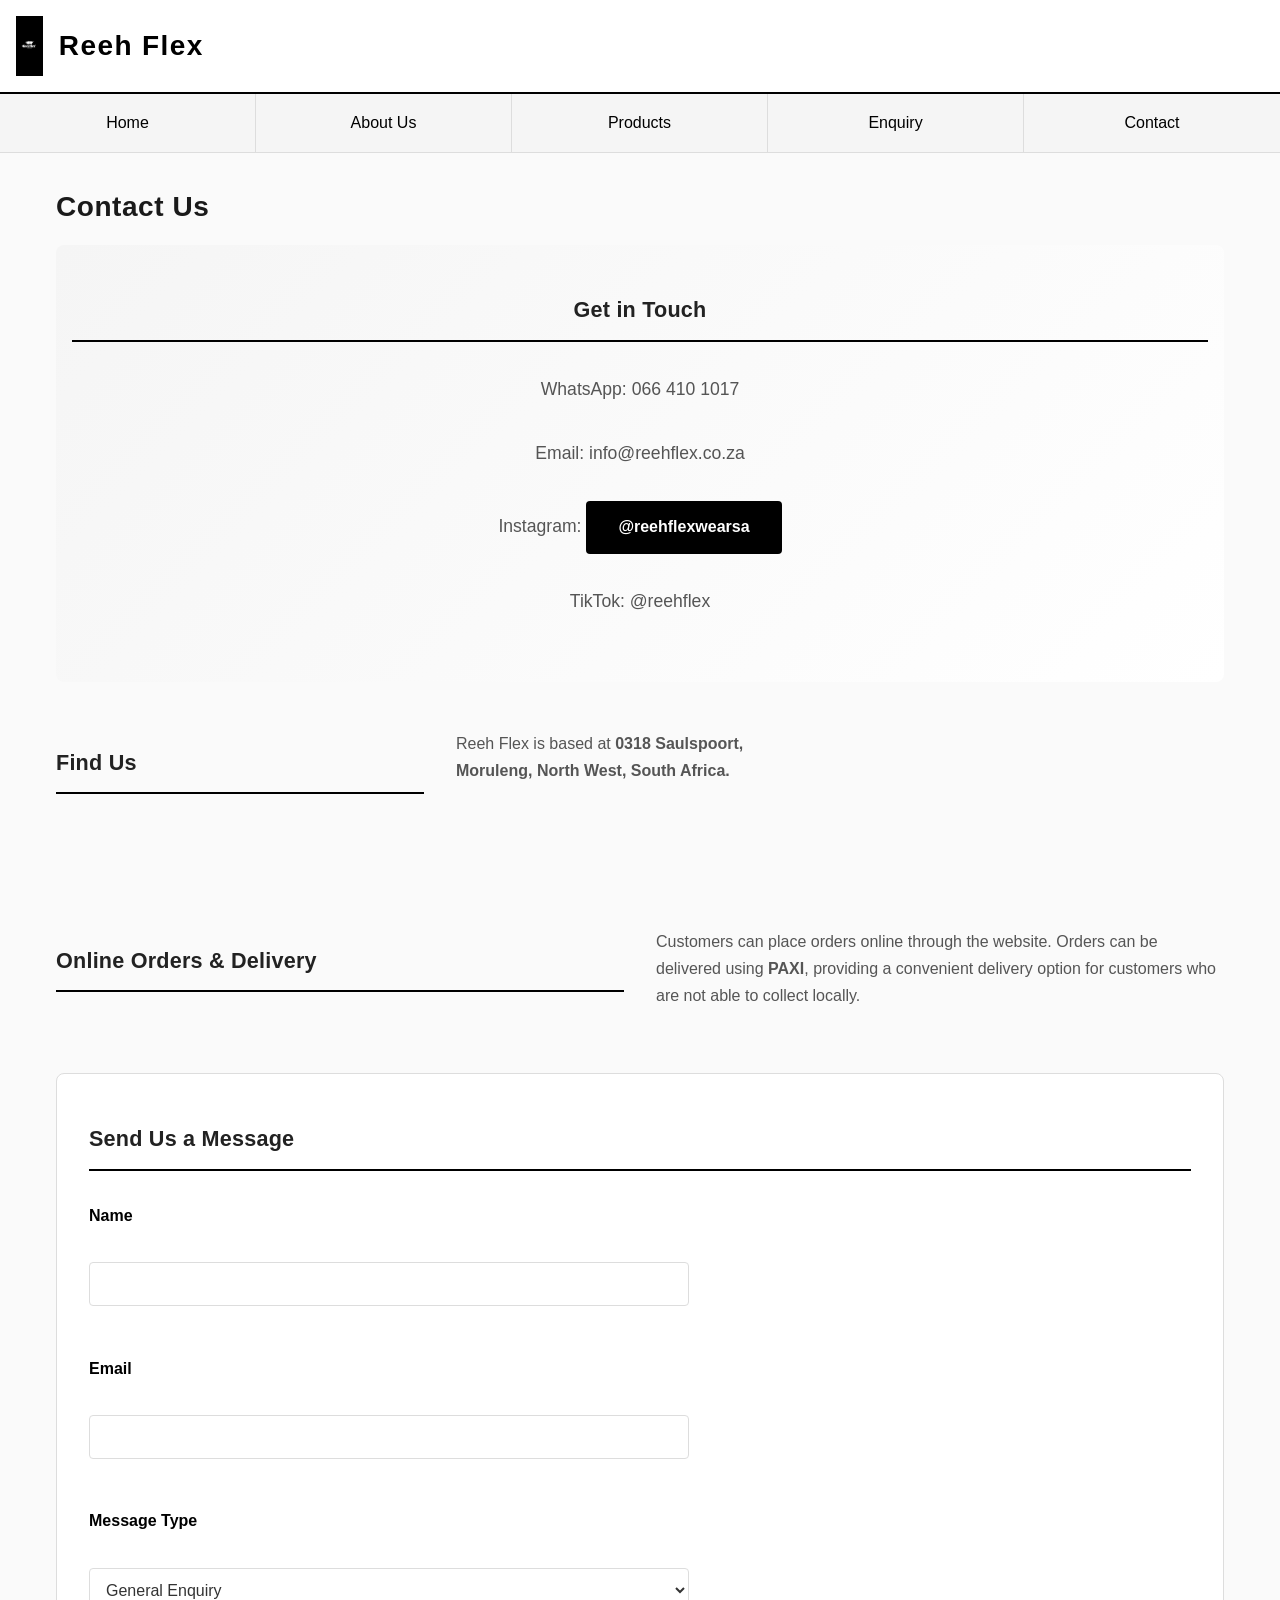
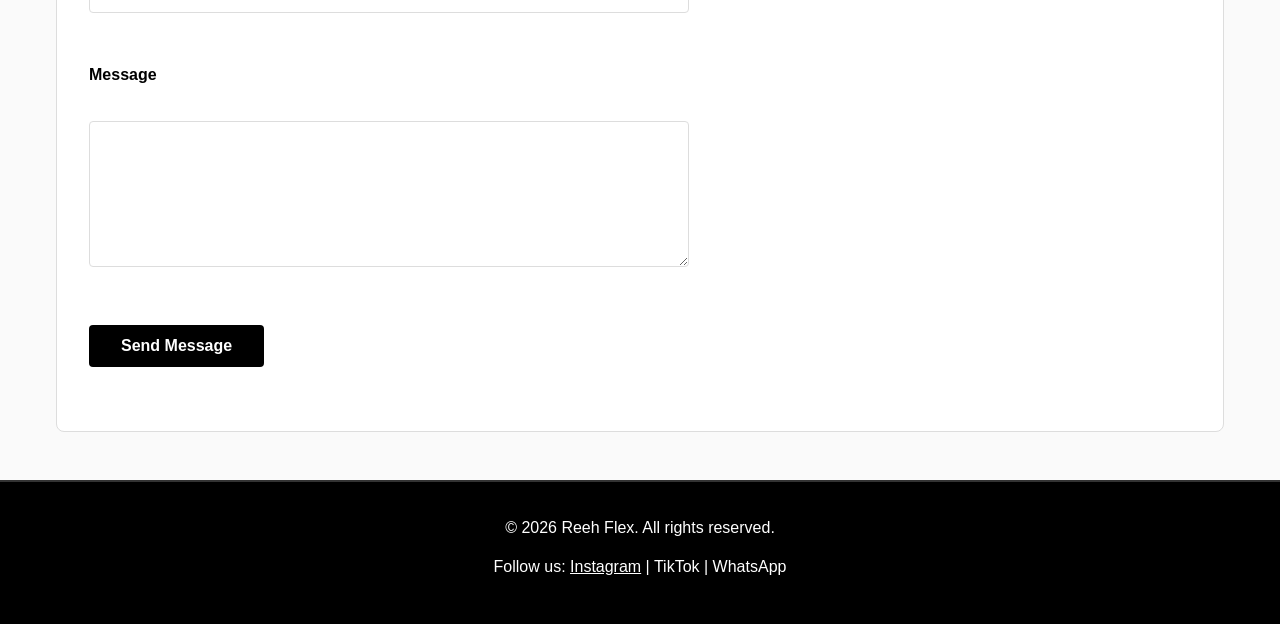
<file: contact.html>
<!DOCTYPE html>
<html lang="en">
<head>
    <meta charset="UTF-8">
    <meta name="viewport" content="width=device-width, initial-scale=1.0">
    <link rel="stylesheet" href="style.css">
    <title>Reeh Flex | Contact</title>
</head>
<body>

    <header>
        <img src="images/logo.jpg" alt="Reeh Flex logo" width="120">
        <h1>Reeh Flex</h1>
    </header>

    <nav>
        <ul>
            <li><a href="index.html">Home</a></li>
            <li><a href="about.html">About Us</a></li>
            <li><a href="products.html">Products</a></li>
            <li><a href="enquiry.html">Enquiry</a></li>
            <li><a href="contact.html">Contact</a></li>
        </ul>
    </nav>

    <main>
        <h2>Contact Us</h2>

        <section>
            <h3>Get in Touch</h3>
            <p>WhatsApp: 066 410 1017</p>
            <p>Email: info@reehflex.co.za</p>
            <p>Instagram: <a href="https://www.instagram.com/reehflexwearsa" target="_blank">@reehflexwearsa</a></p>
            <p>TikTok: @reehflex</p>
        </section>

        <section>
            <h3>Find Us</h3>
            <p>Reeh Flex is based at <strong>0318 Saulspoort, Moruleng, North West, South Africa.</strong></p>
            <iframe
                title="Reeh Flex location in Saulspoort, Moruleng, North West"
                src="https://www.google.com/maps?q=0318+Saulspoort,+Moruleng,+North+West,+South+Africa&output=embed"
                width="600"
                height="450"
                style="border:0;"
                allowfullscreen=""
                loading="lazy"
                referrerpolicy="no-referrer-when-downgrade">
            </iframe>
        </section>

        <section>
            <h3>Online Orders &amp; Delivery</h3>
            <p>Customers can place orders online through the website. Orders can be delivered using <strong>PAXI</strong>, providing a convenient delivery option for customers who are not able to collect locally.</p>
        </section>

        <section>
            <h3>Send Us a Message</h3>
            <form action="#" method="post">
                <label for="name">Name</label><br>
                <input type="text" id="name" name="name" required><br><br>

                <label for="email">Email</label><br>
                <input type="email" id="email" name="email" required><br><br>

                <label for="messageType">Message Type</label><br>
                <select id="messageType" name="messageType">
                    <option value="general">General Enquiry</option>
                    <option value="order">Order Query</option>
                    <option value="feedback">Feedback</option>
                </select><br><br>

                <label for="message">Message</label><br>
                <textarea id="message" name="message" rows="5" required></textarea><br><br>

                <button type="submit">Send Message</button>
            </form>
        </section>
    </main>

    <footer>
        <p>&copy; 2026 Reeh Flex. All rights reserved.</p>
        <p>Follow us: <a href="https://www.instagram.com/reehflexwearsa" target="_blank">Instagram</a> | TikTok | WhatsApp</p>
    </footer>

</body>
</html>
</file>
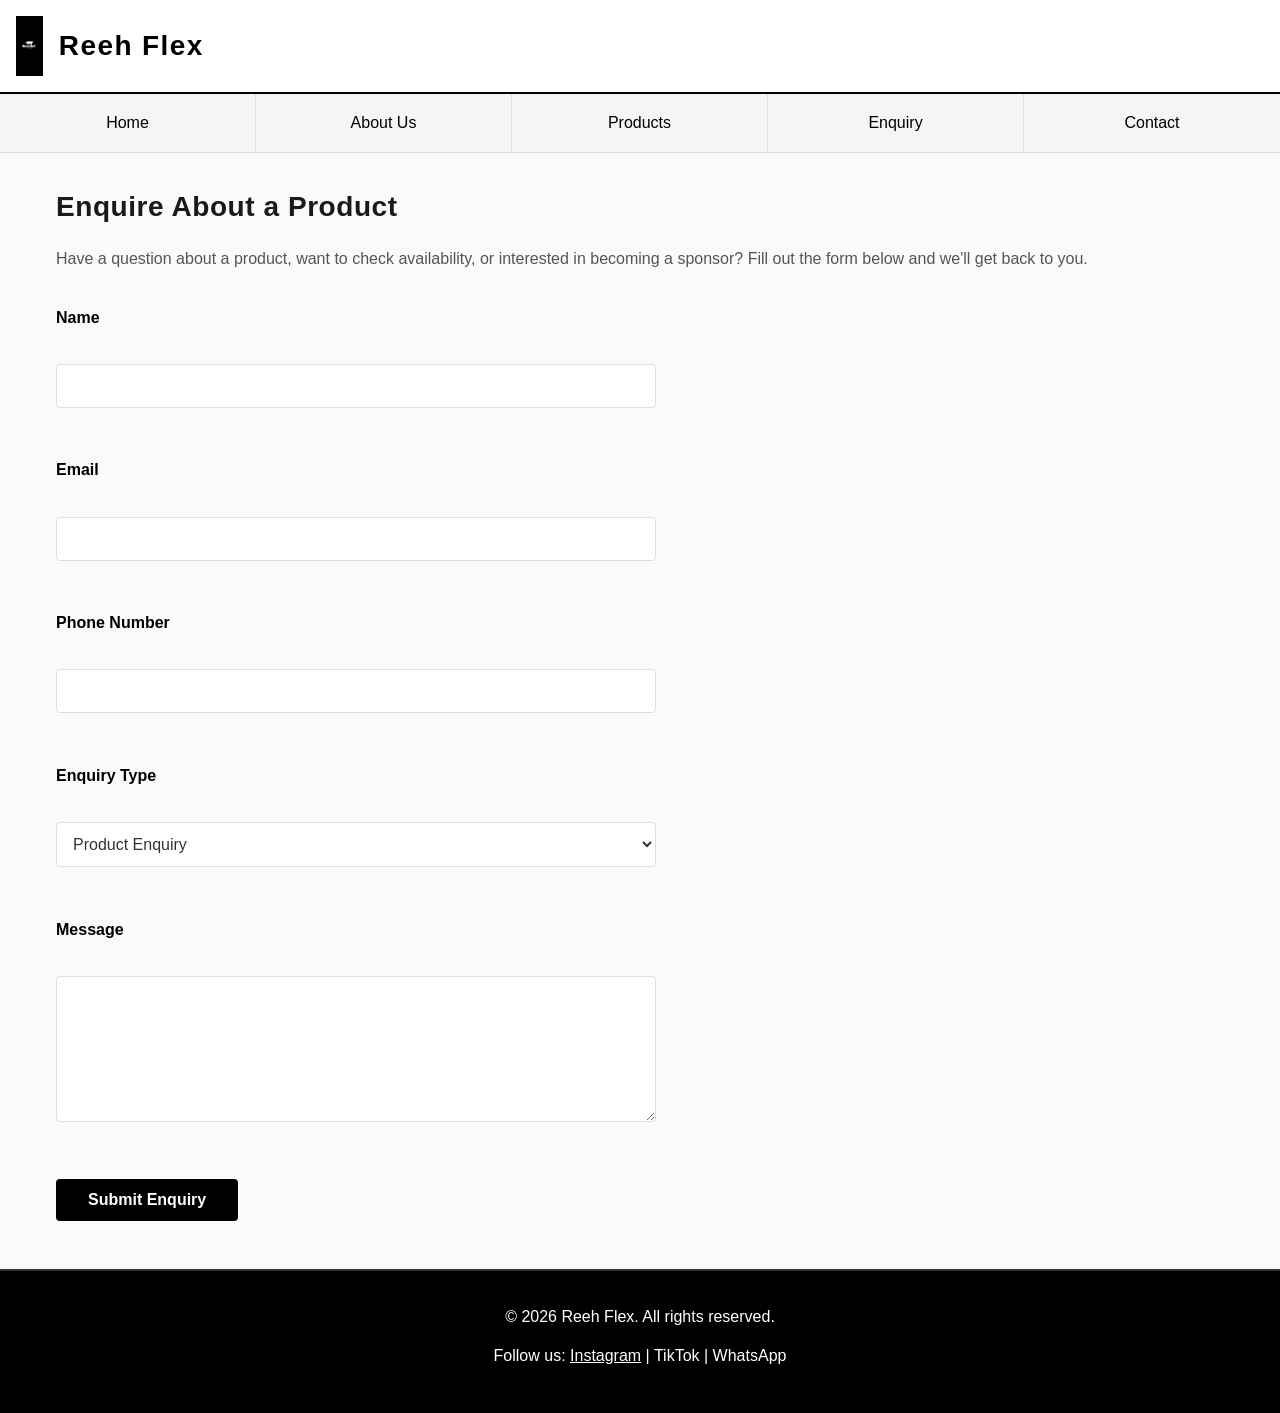
<file: enquiry.html>
<!DOCTYPE html>
<html lang="en">
<head>
    <meta charset="UTF-8">
    <meta name="viewport" content="width=device-width, initial-scale=1.0">
    <link rel="stylesheet" href="style.css">
    <title>Reeh Flex | Enquiry</title>
</head>
<body>

    <header>
        <img src="images/logo.jpg" alt="Reeh Flex logo" width="120">
        <h1>Reeh Flex</h1>
    </header>

    <nav>
        <ul>
            <li><a href="index.html">Home</a></li>
            <li><a href="about.html">About Us</a></li>
            <li><a href="products.html">Products</a></li>
            <li><a href="enquiry.html">Enquiry</a></li>
            <li><a href="contact.html">Contact</a></li>
        </ul>
    </nav>

    <main>
        <h2>Enquire About a Product</h2>
        <p>Have a question about a product, want to check availability, or interested in becoming a sponsor? Fill out the form below and we'll get back to you.</p>

        <form action="#" method="post">
            <label for="name">Name</label><br>
            <input type="text" id="name" name="name" required><br><br>

            <label for="email">Email</label><br>
            <input type="email" id="email" name="email" required><br><br>

            <label for="phone">Phone Number</label><br>
            <input type="tel" id="phone" name="phone"><br><br>

            <label for="enquiryType">Enquiry Type</label><br>
            <select id="enquiryType" name="enquiryType">
                <option value="product">Product Enquiry</option>
                <option value="sponsor">Become a Sponsor</option>
                <option value="other">Other</option>
            </select><br><br>

            <label for="message">Message</label><br>
            <textarea id="message" name="message" rows="5" required></textarea><br><br>

            <button type="submit">Submit Enquiry</button>
        </form>
    </main>

    <footer>
        <p>&copy; 2026 Reeh Flex. All rights reserved.</p>
        <p>Follow us: <a href="https://www.instagram.com/reehflexwearsa" target="_blank">Instagram</a> | TikTok | WhatsApp</p>
    </footer>

</body>
</html>
</file>
<file: style.css>
/* ==========================================
   Reeh Flex - External Stylesheet
   CSS Styling and Responsive Design
   ========================================== */

/* ==========================================
   1. CSS RESET & BASE STYLES
   ========================================== */

* {
    margin: 0;
    padding: 0;
    box-sizing: border-box;
}

html {
    font-size: 16px;
    scroll-behavior: smooth;
}

body {
    font-family: 'Segoe UI', Tahoma, Geneva, Verdana, sans-serif;
    line-height: 1.6;
    color: #333;
    background-color: #fafafa;
}

/* ==========================================
   2. TYPOGRAPHY STYLES
   ========================================== */

h1 {
    font-family: 'Arial', sans-serif;
    font-size: 2rem;
    font-weight: 700;
    letter-spacing: 0.05em;
    color: #000;
    margin: 0.5rem 0;
}

h2 {
    font-family: 'Arial', sans-serif;
    font-size: 1.75rem;
    font-weight: 600;
    letter-spacing: 0.02em;
    color: #1a1a1a;
    margin: 1.5rem 0 1rem 0;
}

h3 {
    font-family: 'Arial', sans-serif;
    font-size: 1.35rem;
    font-weight: 600;
    letter-spacing: 0.01em;
    color: #222;
    margin: 1rem 0 0.75rem 0;
}

h4 {
    font-family: 'Segoe UI', Tahoma, Geneva, Verdana, sans-serif;
    font-size: 1.1rem;
    font-weight: 600;
    color: #000;
    margin: 0.75rem 0 0.5rem 0;
}

p {
    font-size: 1rem;
    line-height: 1.7;
    margin-bottom: 1rem;
    color: #555;
}

a {
    color: #000;
    text-decoration: none;
    transition: all 0.3s ease;
}

a:hover {
    color: #666;
    text-decoration: underline;
}

a:active {
    color: #333;
}

/* ==========================================
   3. HEADER & NAVIGATION STYLES
   ========================================== */

header {
    background-color: #fff;
    border-bottom: 2px solid #000;
    padding: 1rem;
    display: flex;
    align-items: center;
    gap: 1rem;
    box-shadow: 0 2px 8px rgba(0, 0, 0, 0.1);
}

header img {
    height: 60px;
    width: auto;
}

header h1 {
    margin: 0;
    font-size: 1.75rem;
}

nav {
    background-color: #f5f5f5;
    border-bottom: 1px solid #ddd;
    padding: 0;
}

nav ul {
    list-style: none;
    display: flex;
    flex-wrap: wrap;
    margin: 0;
    padding: 0;
}

nav li {
    flex: 1;
    min-width: 100px;
}

nav a {
    display: block;
    padding: 1rem;
    text-align: center;
    color: #000;
    font-weight: 500;
    border-right: 1px solid #ddd;
    transition: background-color 0.3s ease, color 0.3s ease;
}

nav a:hover {
    background-color: #000;
    color: #fff;
    text-decoration: none;
}

nav a:focus {
    outline: 2px solid #ff6b35;
    outline-offset: -2px;
}

nav li:last-child a {
    border-right: none;
}

/* ==========================================
   4. MAIN CONTENT LAYOUT
   ========================================== */

main {
    max-width: 1200px;
    margin: 2rem auto;
    padding: 0 1rem;
}

/* ==========================================
   5. HERO SECTION STYLES
   ========================================== */

main > section:first-of-type {
    text-align: center;
    margin-bottom: 3rem;
    padding: 2rem 1rem;
    background: linear-gradient(135deg, #f5f5f5 0%, #fff 100%);
    border-radius: 8px;
}

main > section:first-of-type img {
    max-width: 100%;
    height: auto;
    margin-bottom: 1.5rem;
    border-radius: 8px;
}

main > section:first-of-type h2 {
    font-size: 2rem;
    margin-bottom: 1rem;
}

main > section:first-of-type p {
    font-size: 1.1rem;
    max-width: 600px;
    margin: 0 auto 2rem auto;
    line-height: 1.8;
}

main > section:first-of-type a {
    display: inline-block;
    background-color: #000;
    color: #fff;
    padding: 0.75rem 2rem;
    border-radius: 4px;
    font-weight: 600;
    font-size: 1rem;
    transition: background-color 0.3s ease, transform 0.3s ease;
}

main > section:first-of-type a:hover {
    background-color: #333;
    text-decoration: none;
    transform: translateY(-2px);
}

main > section:first-of-type a:active {
    transform: translateY(0);
}

/* ==========================================
   6. PRODUCT GRID LAYOUT
   ========================================== */

main > section:nth-of-type(2),
main > section:nth-of-type(3) {
    margin-bottom: 3rem;
}

main > section h3 {
    border-bottom: 2px solid #000;
    padding-bottom: 0.75rem;
    margin-bottom: 2rem;
}

main > section {
    display: grid;
    grid-template-columns: repeat(auto-fit, minmax(280px, 1fr));
    gap: 2rem;
    align-items: start;
}

main > section:first-of-type {
    display: block;
    grid-template-columns: none;
}

main > section article {
    background-color: #fff;
    border: 1px solid #ddd;
    border-radius: 6px;
    overflow: hidden;
    transition: all 0.3s ease;
    box-shadow: 0 2px 6px rgba(0, 0, 0, 0.08);
}

main > section article:hover {
    box-shadow: 0 8px 16px rgba(0, 0, 0, 0.15);
    transform: translateY(-4px);
    border-color: #000;
}

main > section article img {
    width: 100%;
    height: 250px;
    object-fit: cover;
    display: block;
}

main > section article h4 {
    padding: 1rem 1rem 0.5rem 1rem;
}

main > section article p {
    padding: 0 1rem;
    margin-bottom: 0.5rem;
}

main > section article p:last-child {
    font-weight: 600;
    font-size: 1.1rem;
    color: #000;
    padding-bottom: 1rem;
}

/* ==========================================
   7. STORY SECTION & BUTTONS
   ========================================== */

main > section:last-of-type {
    background-color: #fff;
    padding: 2rem;
    border-radius: 8px;
    border: 1px solid #ddd;
    display: block;
}

main > section:last-of-type a {
    display: inline-block;
    background-color: #000;
    color: #fff;
    padding: 0.65rem 1.5rem;
    border-radius: 4px;
    font-weight: 600;
    margin-top: 1rem;
    transition: background-color 0.3s ease;
}

main > section:last-of-type a:hover {
    background-color: #333;
    text-decoration: none;
}

/* ==========================================
   8. FOOTER STYLES
   ========================================== */

footer {
    background-color: #000;
    color: #fff;
    text-align: center;
    padding: 2rem 1rem;
    margin-top: 3rem;
    border-top: 2px solid #333;
}

footer p {
    margin-bottom: 0.75rem;
    color: #fff;
}

footer a {
    color: #fff;
    text-decoration: underline;
    transition: color 0.3s ease;
}

footer a:hover {
    color: #ccc;
    text-decoration: none;
}

/* ==========================================
   9. IFRAME STYLING
   ========================================== */

iframe {
    max-width: 100%;
    height: auto;
}

/* ==========================================
   10. FORM STYLING
   ========================================== */

form {
    max-width: 600px;
    margin: 2rem 0;
}

label {
    display: block;
    margin-top: 1rem;
    margin-bottom: 0.5rem;
    font-weight: 600;
    color: #000;
    font-size: 1rem;
}

input[type="text"],
input[type="email"],
input[type="tel"],
select,
textarea {
    width: 100%;
    padding: 0.75rem;
    margin-bottom: 0.5rem;
    border: 1px solid #ddd;
    border-radius: 4px;
    font-family: 'Segoe UI', Tahoma, Geneva, Verdana, sans-serif;
    font-size: 1rem;
    background-color: #fff;
    color: #333;
    transition: border-color 0.3s ease, box-shadow 0.3s ease;
}

input[type="text"]:focus,
input[type="email"]:focus,
input[type="tel"]:focus,
select:focus,
textarea:focus {
    outline: none;
    border-color: #000;
    box-shadow: 0 0 0 3px rgba(0, 0, 0, 0.1);
}

textarea {
    resize: vertical;
    min-height: 120px;
    line-height: 1.5;
}

button[type="submit"] {
    background-color: #000;
    color: #fff;
    padding: 0.75rem 2rem;
    border: none;
    border-radius: 4px;
    font-size: 1rem;
    font-weight: 600;
    cursor: pointer;
    transition: background-color 0.3s ease, transform 0.3s ease;
    margin-top: 1rem;
}

button[type="submit"]:hover {
    background-color: #333;
    transform: translateY(-2px);
}

button[type="submit"]:active {
    transform: translateY(0);
}

button[type="submit"]:focus {
    outline: 2px solid #ff6b35;
    outline-offset: 2px;
}

/* ==========================================
   11. FOCUS STATES FOR ACCESSIBILITY
   ========================================== */

button:focus,
a:focus {
    outline: 2px solid #ff6b35;
    outline-offset: 2px;
}

/* ==========================================
   12. RESPONSIVE DESIGN - TABLET (768px)
   ========================================== */

@media (max-width: 768px) {
    h1 {
        font-size: 1.5rem;
    }

    h2 {
        font-size: 1.5rem;
    }

    h3 {
        font-size: 1.2rem;
    }

    header {
        flex-direction: column;
        text-align: center;
        padding: 1rem 0.5rem;
    }

    header h1 {
        font-size: 1.5rem;
    }

    nav ul {
        flex-direction: column;
    }

    nav li {
        flex: 1 1 auto;
    }

    nav a {
        padding: 0.75rem;
        border-right: none;
        border-bottom: 1px solid #ddd;
    }

    nav li:last-child a {
        border-bottom: none;
    }

    main {
        margin: 1.5rem auto;
        padding: 0 0.75rem;
    }

    main > section:first-of-type {
        padding: 1.5rem 0.75rem;
    }

    main > section:first-of-type h2 {
        font-size: 1.5rem;
    }

    main > section {
        grid-template-columns: repeat(auto-fit, minmax(200px, 1fr));
        gap: 1.5rem;
    }

    main > section article img {
        height: 200px;
    }

    main > section:last-of-type {
        padding: 1.5rem;
    }

    label {
        font-size: 0.95rem;
    }

    input[type="text"],
    input[type="email"],
    input[type="tel"],
    select,
    textarea {
        font-size: 0.95rem;
        padding: 0.65rem;
    }

    button[type="submit"] {
        padding: 0.65rem 1.5rem;
        font-size: 0.95rem;
    }

    footer {
        padding: 1.5rem 1rem;
    }
}

/* ==========================================
   13. RESPONSIVE DESIGN - MOBILE (480px)
   ========================================== */

@media (max-width: 480px) {
    html {
        font-size: 14px;
    }

    h1 {
        font-size: 1.25rem;
        letter-spacing: 0.03em;
    }

    h2 {
        font-size: 1.25rem;
    }

    h3 {
        font-size: 1rem;
    }

    h4 {
        font-size: 1rem;
    }

    p {
        font-size: 0.95rem;
        line-height: 1.6;
    }

    header {
        padding: 0.75rem 0.5rem;
    }

    header img {
        height: 50px;
    }

    nav a {
        padding: 0.65rem 0.5rem;
        font-size: 0.9rem;
    }

    main {
        margin: 1rem auto;
        padding: 0 0.5rem;
    }

    main > section:first-of-type {
        padding: 1rem 0.5rem;
        margin-bottom: 2rem;
    }

    main > section:first-of-type h2 {
        font-size: 1.3rem;
    }

    main > section:first-of-type p {
        font-size: 0.95rem;
        margin-bottom: 1.5rem;
    }

    main > section:first-of-type a {
        padding: 0.6rem 1.2rem;
        font-size: 0.9rem;
    }

    main > section {
        grid-template-columns: 1fr;
        gap: 1rem;
    }

    main > section article img {
        height: 180px;
    }

    main > section article h4 {
        padding: 0.75rem 0.75rem 0.25rem 0.75rem;
    }

    main > section article p {
        padding: 0 0.75rem;
        margin-bottom: 0.25rem;
    }

    main > section article p:last-child {
        padding-bottom: 0.75rem;
    }

    main > section:last-of-type {
        padding: 1.25rem 0.75rem;
        margin-bottom: 2rem;
    }

    main > section:last-of-type a {
        padding: 0.55rem 1.2rem;
        font-size: 0.9rem;
    }

    form {
        max-width: 100%;
    }

    label {
        font-size: 0.9rem;
        margin-top: 0.75rem;
    }

    input[type="text"],
    input[type="email"],
    input[type="tel"],
    select,
    textarea {
        font-size: 0.9rem;
        padding: 0.6rem;
    }

    button[type="submit"] {
        width: 100%;
        padding: 0.6rem;
        font-size: 0.9rem;
    }

    footer {
        padding: 1.25rem 0.75rem;
    }

    footer p {
        font-size: 0.85rem;
    }
}

/* ==========================================
   14. UTILITY CLASSES
   ========================================== */

.container {
    max-width: 1200px;
    margin: 0 auto;
    padding: 0 1rem;
}

/* ==========================================
   END OF STYLESHEET
   ========================================== */
</file>
